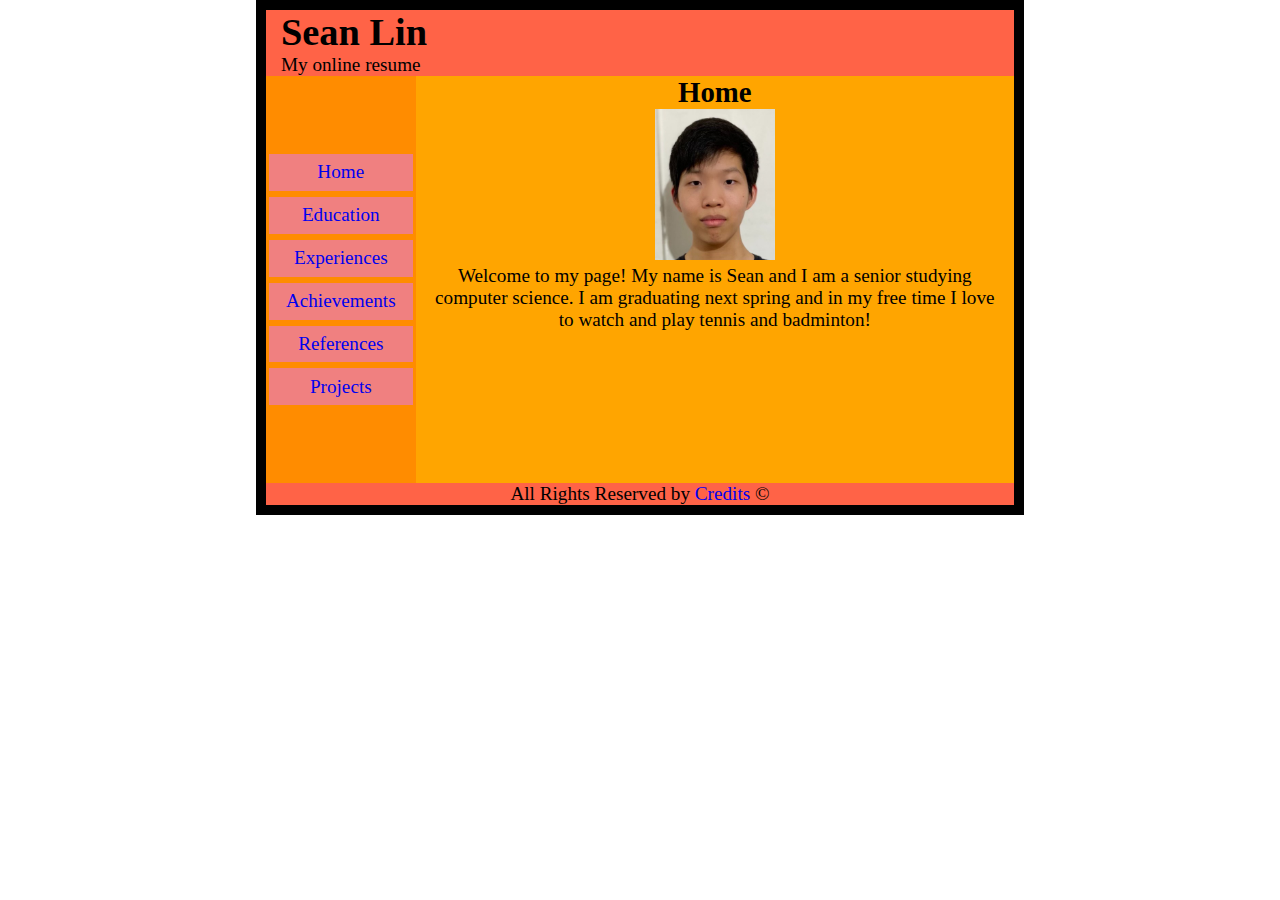
<file: index.html>
<!DOCTYPE html>
<!-- All of my html files follow the same format so I will just comment on my main home page html file -->
<html lang="en">
<head>
    <meta charset="UTF-8">
    <meta name="viewport" content="width=device-width, initial-scale=1.0">
    <link rel="stylesheet" href="styles.css">
    <title>Home | MP1</title>
</head>
<div id="body-wrap" >
    <body>
        <!-- header describing the current page -->
        <header>
            <h1 class="headercontent">Sean Lin</h1>
            <p class="headercontent">My online resume</p>
        </header>
        <div id="bodycontent">
            <!-- navigation bar below -->
            <nav id="navelm">
                <ul style="list-style:none">
                    <li class="navbut" id="homeli"><a href="index.html">Home</a></li>
                    <li class="navbut" id="educationli"><a href="education.html">Education</a></li>
                    <li class="navbut" id="experiencesli"><a href="experience.html">Experiences</a></li>
                    <li class="navbut" id="achievementsli"><a href="achievements.html">Achievements</a></li>
                    <li class="navbut" id="referencesli"><a href="references.html">References</a></li>
                    <li class="navbut" id="projectsli"><a href="projects1.html">Projects</a></li>
                </ul>
            </nav>
            <!-- the area to the right of navigation or below for smaller screens -->
            <div id="main-content">
                <h2>Home</h2>
                <img src="Self.JPG" style="width: 20%" alt="Sean">
                <p>Welcome to my page! My name is Sean and I am a senior studying computer science. I am graduating next spring and in my free time I love to watch and play tennis and badminton!</p>
            </div>
        </div>
        <!-- footer containing copyright statement and credits -->
        <footer id="footer">
            <p>All Rights Reserved by <a href="credits.html">Credits</a> &#169</p>
        </footer>
        
    </body>
</div>
</html>
</file>
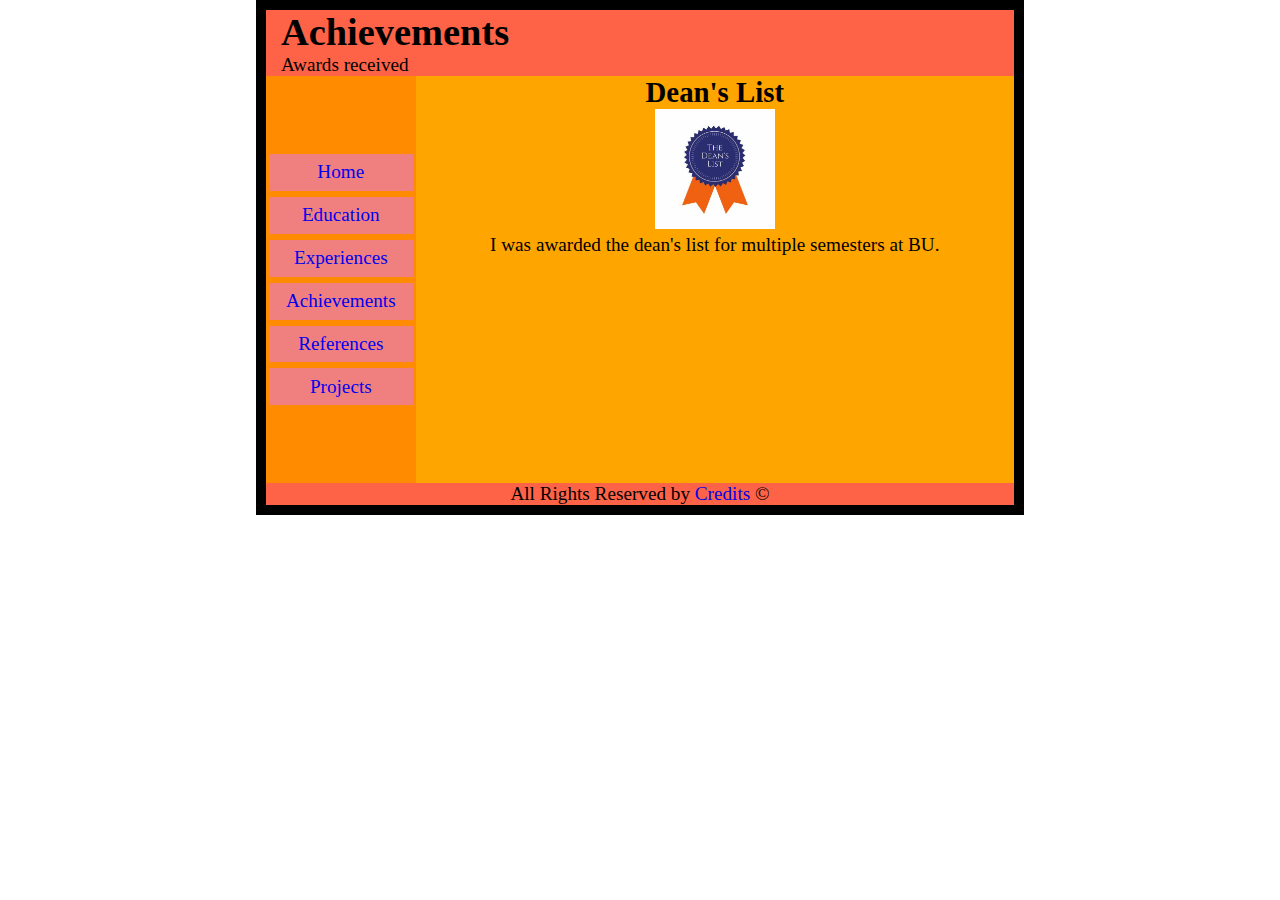
<file: achievements.html>
<!DOCTYPE html>
<!-- All of my html files follow the same format so I will just comment on my main home page html file -->
<html lang="en">
<head>
    <meta charset="UTF-8">
    <meta name="viewport" content="width=device-width, initial-scale=1.0">
    <link rel="stylesheet" href="styles.css">
    <title>Achievements | MP1</title>
</head>
<div id="body-wrap" >
    <body>
        <!-- header describing the current page -->
        <header>
            <h1 class="headercontent">Achievements</h1>
            <p class="headercontent">Awards received</p>
        </header>
        <div id="bodycontent">
            <!-- navigation bar below -->
            <nav id="navelm">
                <ul style="list-style:none">
                    <li class="navbut" id="homeli"><a href="index.html">Home</a></li>
                    <li class="navbut" id="educationli"><a href="education.html">Education</a></li>
                    <li class="navbut" id="experiencesli"><a href="experience.html">Experiences</a></li>
                    <li class="navbut" id="achievementsli"><a href="achievements.html">Achievements</a></li>
                    <li class="navbut" id="referencesli"><a href="references.html">References</a></li>
                    <li class="navbut" id="projectsli"><a href="projects1.html">Projects</a></li>
                </ul>
            </nav>
            <!-- the area to the right of navigation or below for smaller screens -->
            <div id="main-content">
                <h2>Dean's List</h2>
                <img src="dl.jfif" style="width:20%" alt="Dean's List">
                <p>I was awarded the dean's list for multiple semesters at BU.</p>

            </div>
        </div>
        <!-- footer containing copyright statement and credits -->
        <footer id="footer">
            <p>All Rights Reserved by <a href="credits.html">Credits</a> &#169</p>
        </footer>
        
    </body>
</div>
</html>
</file>
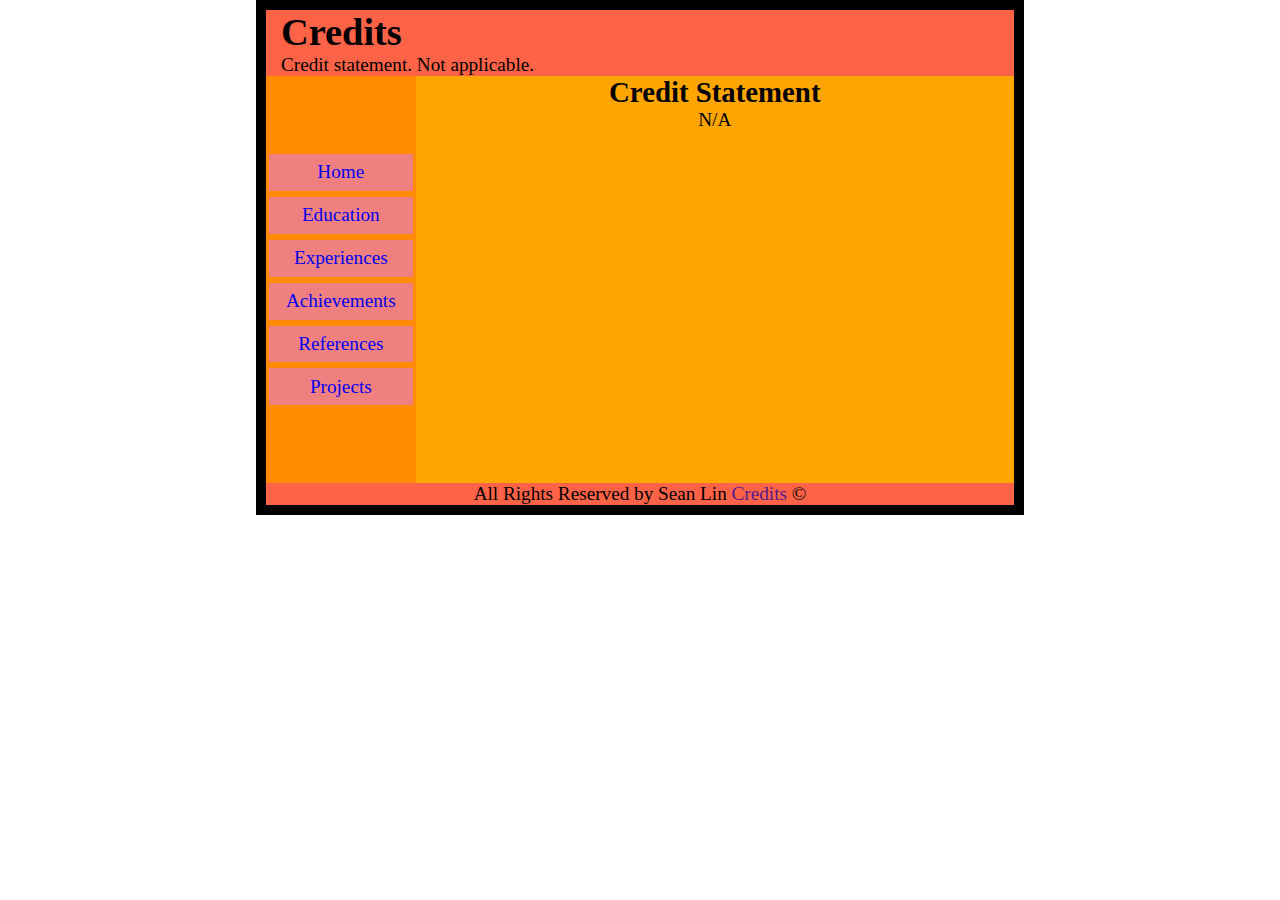
<file: credits.html>
<!DOCTYPE html>
<html lang="en">
<head>
    <meta charset="UTF-8">
    <meta name="viewport" content="width=device-width, initial-scale=1.0">
    <link rel="stylesheet" href="styles.css">
    <title>Credits | MP1</title>
</head>
<div id="body-wrap" >
    <body>
        <header>
            <h1 class="headercontent">Credits</h1>
            <p class="headercontent">Credit statement. Not applicable.</p>
        </header>
        <div id="bodycontent">
            <nav id="navelm">
                <ul style="list-style:none">
                    <li class="navbut" id="homeli"><a href="index.html">Home</a></li>
                    <li class="navbut" id="educationli"><a href="education.html">Education</a></li>
                    <li class="navbut" id="experiencesli"><a href="experience.html">Experiences</a></li>
                    <li class="navbut" id="achievementsli"><a href="achievements.html">Achievements</a></li>
                    <li class="navbut" id="referencesli"><a href="references.html">References</a></li>
                    <li class="navbut" id="projectsli"><a href="projects1.html">Projects</a></li>
                </ul>
            </nav>
            <div id="main-content">
                <h2>Credit Statement</h2>
                <p>N/A</p>
            </div>
        </div>
        <footer id="footer">
            <p>All Rights Reserved by Sean Lin <a href="">Credits</a> &#169</p>
        </footer>
        
    </body>
</div>
</html>
</file>
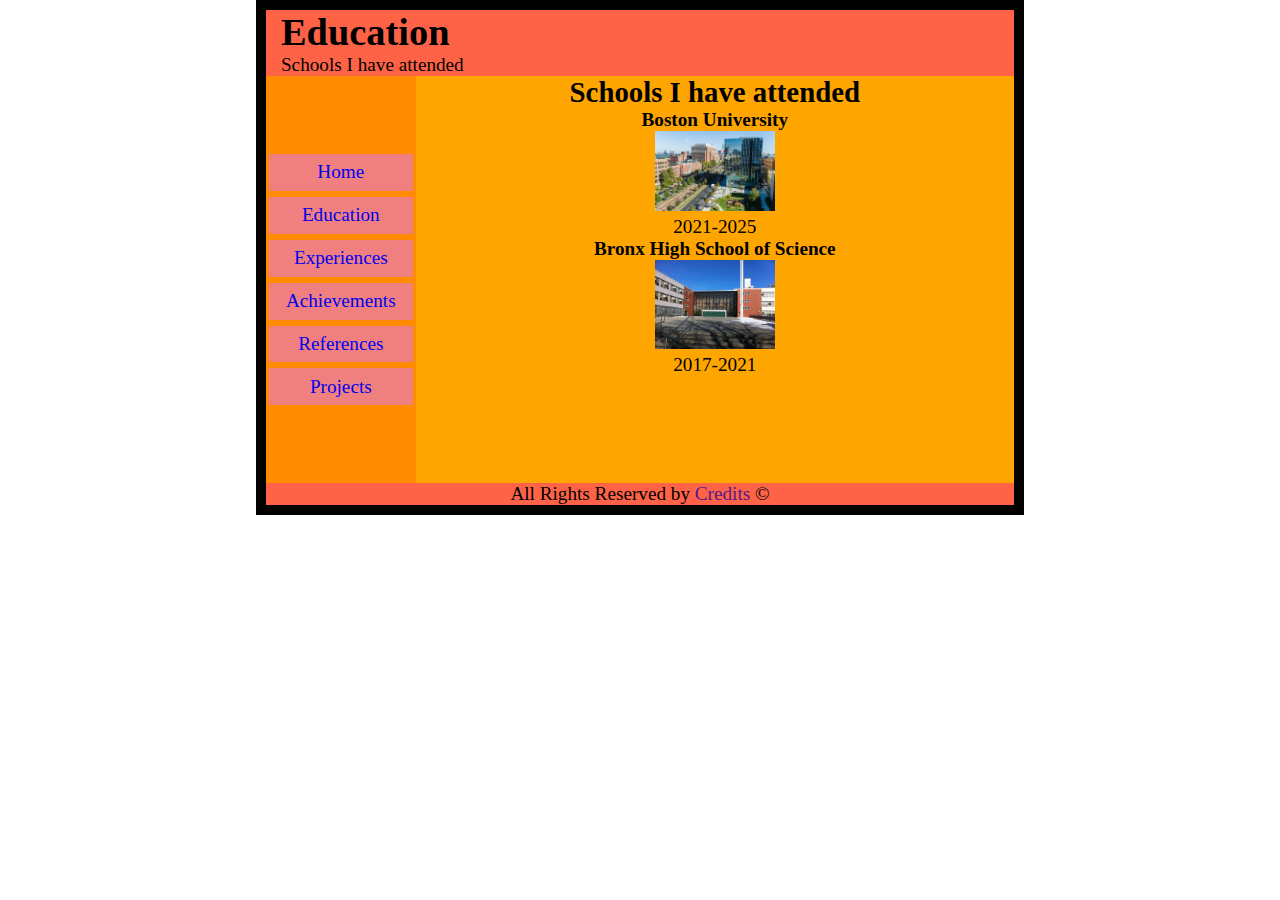
<file: education.html>
<!DOCTYPE html>
<html lang="en">
<head>
    <meta charset="UTF-8">
    <meta name="viewport" content="width=device-width, initial-scale=1.0">
    <link rel="stylesheet" href="styles.css">
    <title>Education | MP1</title>
</head>
<div id="body-wrap" >
    <body>
        <header>
            <h1 class="headercontent">Education</h1>
            <p class="headercontent">Schools I have attended</p>
        </header>
        <div id="bodycontent">
            <nav id="navelm">
                <ul style="list-style:none">
                    <li class="navbut" id="homeli"><a href="index.html">Home</a></li>
                    <li class="navbut" id="educationli"><a href="education.html">Education</a></li>
                    <li class="navbut" id="experiencesli"><a href="experience.html">Experiences</a></li>
                    <li class="navbut" id="achievementsli"><a href="achievements.html">Achievements</a></li>
                    <li class="navbut" id="referencesli"><a href="references.html">References</a></li>
                    <li class="navbut" id="projectsli"><a href="projects1.html">Projects</a></li>
                </ul>
            </nav>
            <div id="main-content">
                <h2>Schools I have attended</h2>
                    <h4>Boston University</h4>
                    <img src="bu.jpg" width="20%" alt="Boston University">
                    <p>2021-2025</p>
                    <h4>Bronx High School of Science</h4>
                    <img src="bxsci.jpg" width="20%" alt="Bronx Science">
                    <p>2017-2021</p>

            </div>
        </div>
        <footer id="footer">
            <p>All Rights Reserved by <a href="">Credits</a> &#169</p>
        </footer>
        
    </body>
</div>
</file>
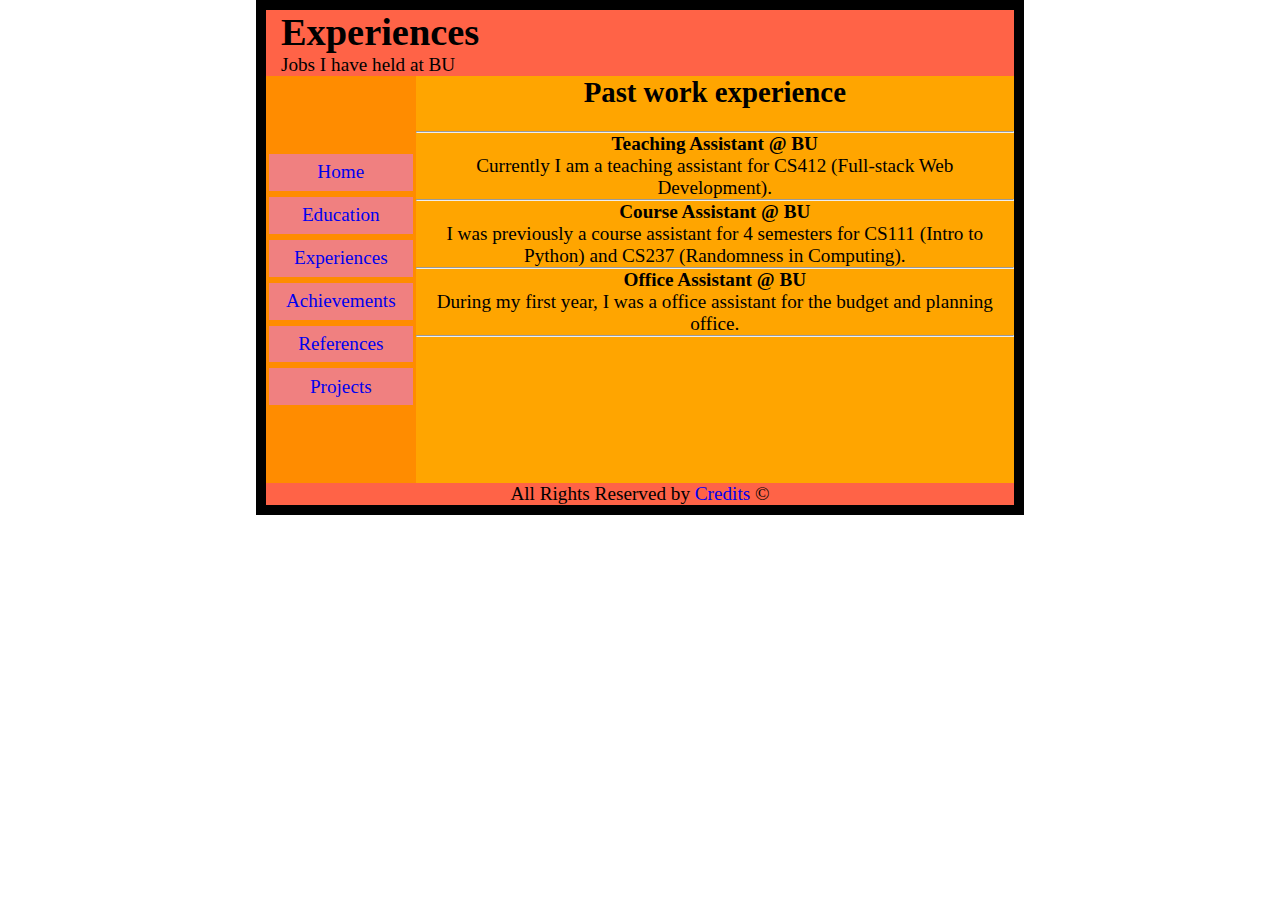
<file: experience.html>
<!DOCTYPE html>
<!-- All of my html files follow the same format so I will just comment on my main home page html file -->
<html lang="en">
<head>
    <meta charset="UTF-8">
    <meta name="viewport" content="width=device-width, initial-scale=1.0">
    <link rel="stylesheet" href="styles.css">
    <title>Experiences | MP1</title>
</head>
<div id="body-wrap" >
    <body>
        <!-- header describing the current page -->
        <header>
            <h1 class="headercontent">Experiences</h1>
            <p class="headercontent">Jobs I have held at BU</p>
        </header>
        <div id="bodycontent">
            <!-- navigation bar below -->
            <nav id="navelm">
                <ul style="list-style:none">
                    <li class="navbut" id="homeli"><a href="index.html">Home</a></li>
                    <li class="navbut" id="educationli"><a href="education.html">Education</a></li>
                    <li class="navbut" id="experiencesli"><a href="experience.html">Experiences</a></li>
                    <li class="navbut" id="achievementsli"><a href="achievements.html">Achievements</a></li>
                    <li class="navbut" id="referencesli"><a href="references.html">References</a></li>
                    <li class="navbut" id="projectsli"><a href="projects1.html">Projects</a></li>
                </ul>
            </nav>
            <!-- the area to the right of navigation or below for smaller screens -->
            <div id="main-content">
                <h2>Past work experience</h2>
                <br>
                <hr>
                <h4>Teaching Assistant @ BU</h4>
                <p>Currently I am a teaching assistant for CS412 (Full-stack Web Development).</p>
                <hr>
                <h4>Course Assistant @ BU</h4>
                <p>I was previously a course assistant for 4 semesters for CS111 (Intro to Python) and CS237 (Randomness in Computing).</p>
                <hr>
                <h4>Office Assistant @ BU</h4>
                <p>During my first year, I was a office assistant for the budget and planning office.</p>
                <hr>
            </div>
        </div>
        <!-- footer containing copyright statement and credits -->
        <footer id="footer">
            <p>All Rights Reserved by <a href="credits.html">Credits</a> &#169</p>
        </footer>
        
    </body>
</div>
</html>
</file>
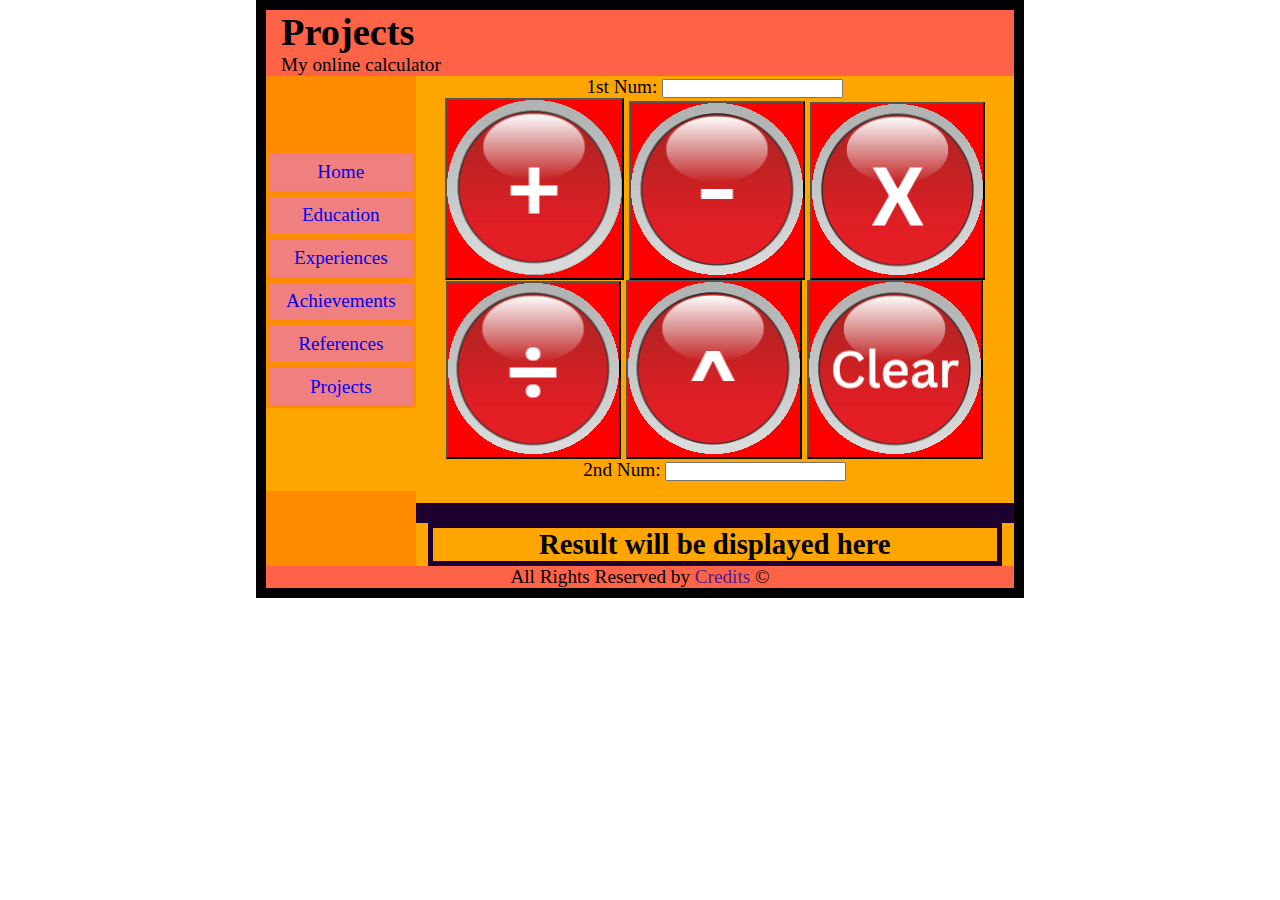
<file: projects1.html>
<!DOCTYPE html>
<html lang="en">
<head>
    <meta charset="UTF-8">
    <meta name="viewport" content="width=device-width, initial-scale=1.0">
    <link rel="stylesheet" href="styles.css">
    <title>Home | Resume Site</title>
</head>
<div id="body-wrap" >
    <body>
        <header>
            <h1 class="headercontent">Projects</h1>
            <p class="headercontent">My online calculator</p>
        </header>
        <div id="bodycontent">
            <nav id="navelm">
                <ul style="list-style:none">
                    <li class="navbut" id="homeli"><a href="index.html">Home</a></li>
                    <li class="navbut" id="educationli"><a href="education.html">Education</a></li>
                    <li class="navbut" id="experiencesli"><a href="experience.html">Experiences</a></li>
                    <li class="navbut" id="achievementsli"><a href="achievements.html">Achievements</a></li>
                    <li class="navbut" id="referencesli"><a href="references.html">References</a></li>
                    <li class="navbut" id="projectsli"><a href="projects1.html">Projects</a></li>
                </ul>
            </nav>
            <div id="main-content">
                <label for="firstnumber" class= "calc">1st Num:</label>
                <input onclick="removeBackground()" class= "calc" type="text" id="firstnumber">
                <br>
                <!-- <table id="operations">
                    <tr> -->
                        <!-- <th class="operands" id="op1"> -->
                        <button class="operands" id="additionOp" onclick="addition()"><img src="addition.png" alt="+"></button>
                        <!-- </th> -->
                        <!-- <th class="operands" id="op2"> -->
                        <button class="operands" id="subtractionOp" onclick="subtractIt()"><img src="subtraction.png" alt="-"></button>
                        <!-- </th> -->
                        <!-- <th class="operands" id="op3"> -->
                        <button class="operands" id = "multiplicationOp" onclick="multiplyIt()"><img src="multiplication.png" alt="*"></button>
                        <!-- </th> -->
                        <!-- <th class="operands"> -->
                        <button class="operands" id = "divisionOp" onclick="divideIt()"><img src="division.png" alt="/"></button>
                        <!-- </th> -->
                        <!-- <th class="operands"> -->
                        <button class="operands" id = "exponentiateOp" onclick="exponentiateIt()"><img src="exponentiation.png" alt="^"></button>
                        <!-- </th> -->
                        <!-- <th class="operands"> -->
                        <button class="operands" id="clearOp" onclick="clearAll()"><img src="clear.png" alt="Clear"></button>
                        <!-- </th> -->
                    <!-- </tr>
                </table> -->
                <br>
                <label for="secondnumber" class= "calc">2nd Num:</label>
                <input onclick="removeBackground()" class="calc" type="text" id="secondnumber">
                <br>
                <br>
                <hr class="calc" id="calchr">
                <h2 class="calc" id="output">Result will be displayed here</h2>
            </div>
        </div>
        <footer id="footer">
            <p>All Rights Reserved by <a href="">Credits</a> &#169</p>
        </footer>
        <script src="index.js"></script>
    </body>
</div>
</html>
</file>
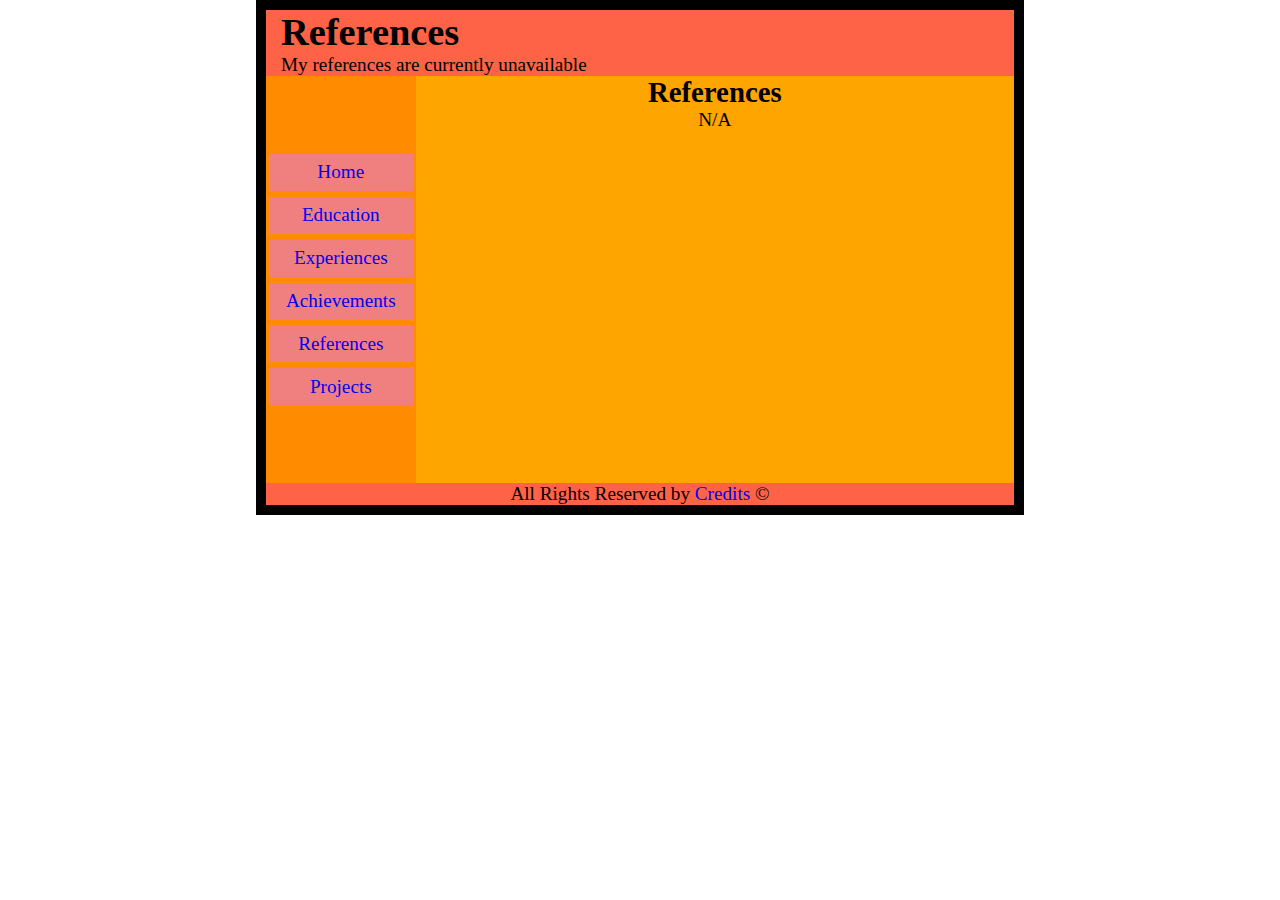
<file: references.html>
<!DOCTYPE html>
<!-- All of my html files follow the same format so I will just comment on my main home page html file -->
<html lang="en">
<head>
    <meta charset="UTF-8">
    <meta name="viewport" content="width=device-width, initial-scale=1.0">
    <link rel="stylesheet" href="styles.css">
    <title>References | Resume Site</title>
</head>
<div id="body-wrap" >
    <body>
        <!-- header describing the current page -->
        <header>
            <h1 class="headercontent">References</h1>
            <p class="headercontent">My references are currently unavailable</p>
        </header>
        <div id="bodycontent">
            <!-- navigation bar below -->
            <nav id="navelm">
                <ul style="list-style:none">
                    <li class="navbut" id="homeli"><a href="index.html">Home</a></li>
                    <li class="navbut" id="educationli"><a href="education.html">Education</a></li>
                    <li class="navbut" id="experiencesli"><a href="experience.html">Experiences</a></li>
                    <li class="navbut" id="achievementsli"><a href="achievements.html">Achievements</a></li>
                    <li class="navbut" id="referencesli"><a href="references.html">References</a></li>
                    <li class="navbut" id="projectsli"><a href="projects1.html">Projects</a></li>
                </ul>
            </nav>
            <!-- the area to the right of navigation or below for smaller screens -->
            <div id="main-content">
                <h2>References</h2>
                <p>N/A</p>
            </div>
        </div>
        <!-- footer containing copyright statement and credits -->
        <footer id="footer">
            <p>All Rights Reserved by <a href="credits.html">Credits</a> &#169</p>
        </footer>
        
    </body>
</div>
</html>
</file>
<file: styles.css>
/* universal css selector */
* {
    margin:0%;
    padding:0%;
    box-sizing:border-box;
    
}

body {
    margin-left: auto;
    margin-right: auto;
    font-size: calc(1.5vw + 0px);
    display: block;
}
button.operands {
    display: row;
    align-items: center;
    
}
button {
    background-color: red;
} 
h1, p, #output{
    margin-left: 2%;
    margin-right: 2%;
    text-align: center;
}
.headercontent {
    text-align: left;
}

 #main-content {
    display: block;
    background-color: orange;
    text-align: center;
    align-items: center;
}

.calc {
    margin-left: auto;
    margin-right: auto;
    text-align: center;
}
#operations {
    margin-left: auto;
    margin-right: auto;
    margin-top: auto;
    margin-bottom: auto;
}
#calchr {
    border: 10px solid #1d0030;
}

#output {
    border: 5px solid #1d0030; 
} 

#navbar {
    align-items: center;
}

nav ul{
    display: flex;
    flex-direction: column;
}

#bodycontent{
    display: flex;
    flex-direction: row;

}

#footer {
    background-color: tomato
}

header {
    background-color: tomato;
    margin: 0% 0%
}

ul {
     display: block; 
     list-style: none; 
} 

ul li {
    border: 3px solid navy;
    padding: 5%;
    background-color: lightcoral;
    text-align: center;
}
a {
    text-decoration: none;
    text-align: center;

}
nav {
    display: block;
    width: 20%;
}
#main-content {
    width: 80%;
}
#body-wrap {
    border: 10px solid black;
    margin-left: 20%;
    margin-right: 20%;
    background-color: darkorange;
}
li.navbut {
    align-items: left;
    border: solid darkorange 3px;
}
nav #navelm {
    background-color: orange;
}
#navelm {
    display: column;
    margin-top: 10%;
    margin-bottom: 10%;
    background-color: orange;
}
/* @media screen and (max-width: 1000px) {
    .operands {
        display:block;
    }
    nav ul {
        display: flex;
        flex-direction: row;
    }
    #bodycontent {
        display: flex;
        flex-direction: column;
    }
} */
 /* media query for smaller screens of 750px */
@media screen and (max-width: 750px) {
    /* changing content to display by column since we are now on a smaller screen */
    #bodycontent {
        display: flex;
        flex-direction: column;
    }

    .headercontent {
        text-align: center;
    }
    /* changing the font size for smaller screens to be larger than it was before */
    body {
        margin-left: auto;
        margin-right: auto;
        font-size: calc(2.25vw + .5vh);
        display: inline;
    }
    #body-wrap {
        border: 2px solid black;
        margin-left: 5%;
        margin-right: 5%;
    }
    nav {
        width:100%;
        display:flex;
        justify-content: space-between;
    }
    ul {
        margin-left:0%;
        margin-right:0%;
        width:80%;
        align-items: center;
    }
    ul li {
        border: 1px solid navy;
        padding: 2px;
        text-align: center;
    }

    div #main-content {
        width: 100%;
    }
    /* horizontal nav bar now instead of vertical */
    nav ul {
        display: flex;
        flex-direction: row;
        align-items: center;
    }
    #navelm {
        display: row;
        margin: auto;
        margin-top: 0%;
        margin-bottom: 0%;
    }
    a {
        font-size: calc(3.1vw + 0px);
    }
}
</file>
